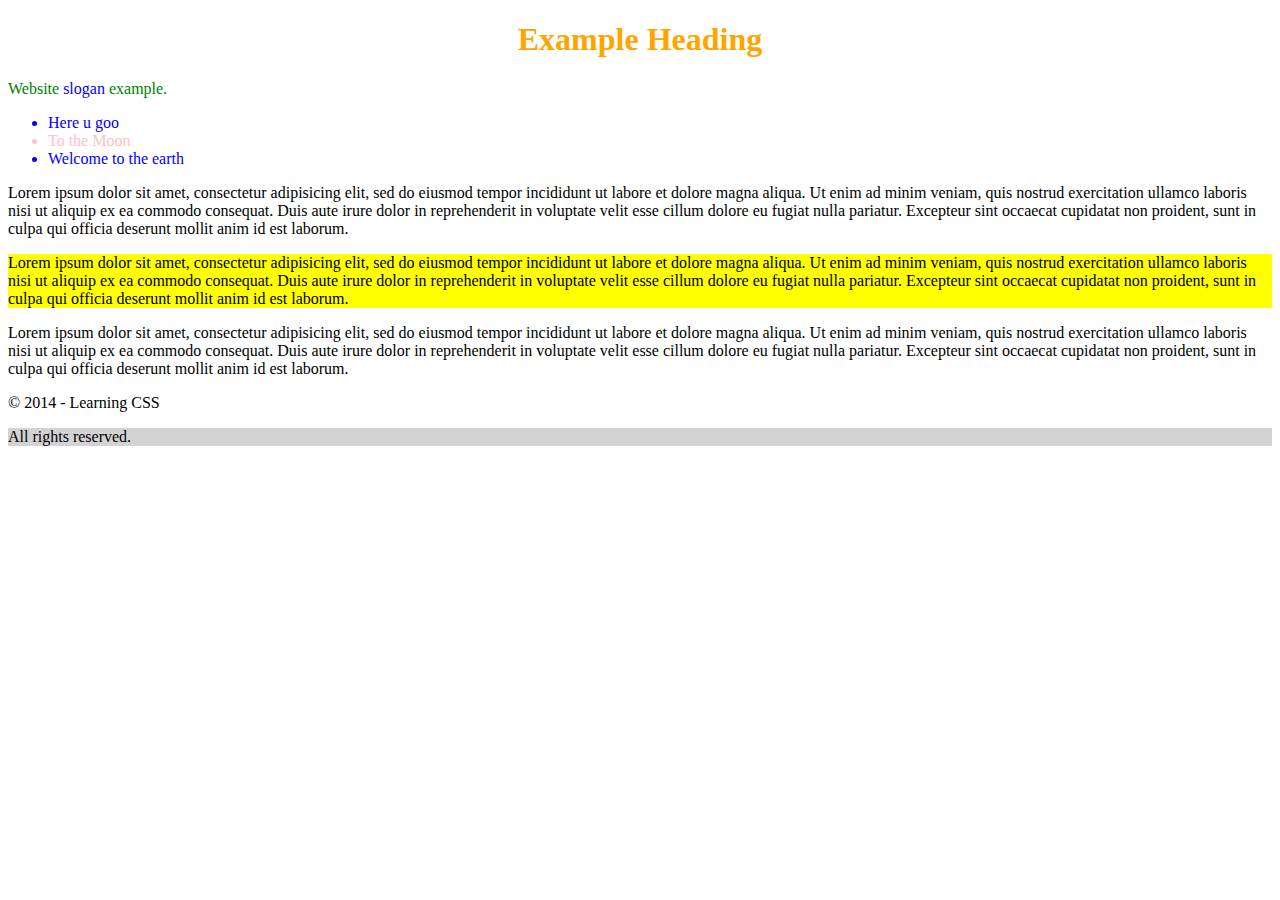
<file: css_selectors/index.html>
<!DOCTYPE html>
<html lang="en">
<head>
    <meta charset="UTF-8">
    <meta http-equiv="X-UA-Compatible" content="IE=edge">
    <meta name="viewport" content="width=device-width, initial-scale=1.0">
    <title>Css selectors</title>
    <link rel="stylesheet" href="styles/index.css">
</head>
<body>
    <header>
        <h1>Example Heading</h1>
        <p>Website <span>slogan</span> example.</p>
      </header>
      <ul>
          <li>Here u goo</li>
          <li id="lione">To the Moon</li>
          <li>Welcome to the earth</li>
      </ul>
      
      <p>Lorem ipsum dolor sit amet, consectetur adipisicing elit, sed do eiusmod tempor incididunt ut labore et dolore magna aliqua. Ut enim ad minim veniam, quis nostrud exercitation ullamco laboris nisi ut aliquip ex ea commodo consequat. Duis aute irure dolor in reprehenderit in voluptate velit esse cillum dolore eu fugiat nulla pariatur. Excepteur sint occaecat cupidatat non proident, sunt in culpa qui officia deserunt mollit anim id est laborum.</p>
      
      <p class="highlight">Lorem ipsum dolor sit amet, consectetur adipisicing elit, sed do eiusmod tempor incididunt ut labore et dolore magna aliqua. Ut enim ad minim veniam, quis nostrud exercitation ullamco laboris nisi ut aliquip ex ea commodo consequat. Duis aute irure dolor in reprehenderit in voluptate velit esse cillum dolore eu fugiat nulla pariatur. Excepteur sint occaecat cupidatat non proident, sunt in culpa qui officia deserunt mollit anim id est laborum.</p>
      
      <p>Lorem ipsum dolor sit amet, consectetur adipisicing elit, sed do eiusmod tempor incididunt ut labore et dolore magna aliqua. Ut enim ad minim veniam, quis nostrud exercitation ullamco laboris nisi ut aliquip ex ea commodo consequat. Duis aute irure dolor in reprehenderit in voluptate velit esse cillum dolore eu fugiat nulla pariatur. Excepteur sint occaecat cupidatat non proident, sunt in culpa qui officia deserunt mollit anim id est laborum.</p>
      
      <footer>
        <p>&copy; 2014 - Learning CSS</p>
        <p class="highlight">All rights reserved.</p>
      </footer>
</body>
</html>
</file>
<file: css_selectors/styles/index.css>
/* h1 selector */
h1 { 
    color: orange;
    text-align: center;
  }
  
  header p {
    color: green;
  }
  /* List selectors */

  ul{
      color:blue
  }
  /* id selector */
  #lione{
      color:pink;
  }
  header p span {
    color: blue;
  }
  /* class selector */
  .highlight {
    background-color: yellow;
  }
  
  footer .highlight {
    background-color: LightGray;
  }
</file>
